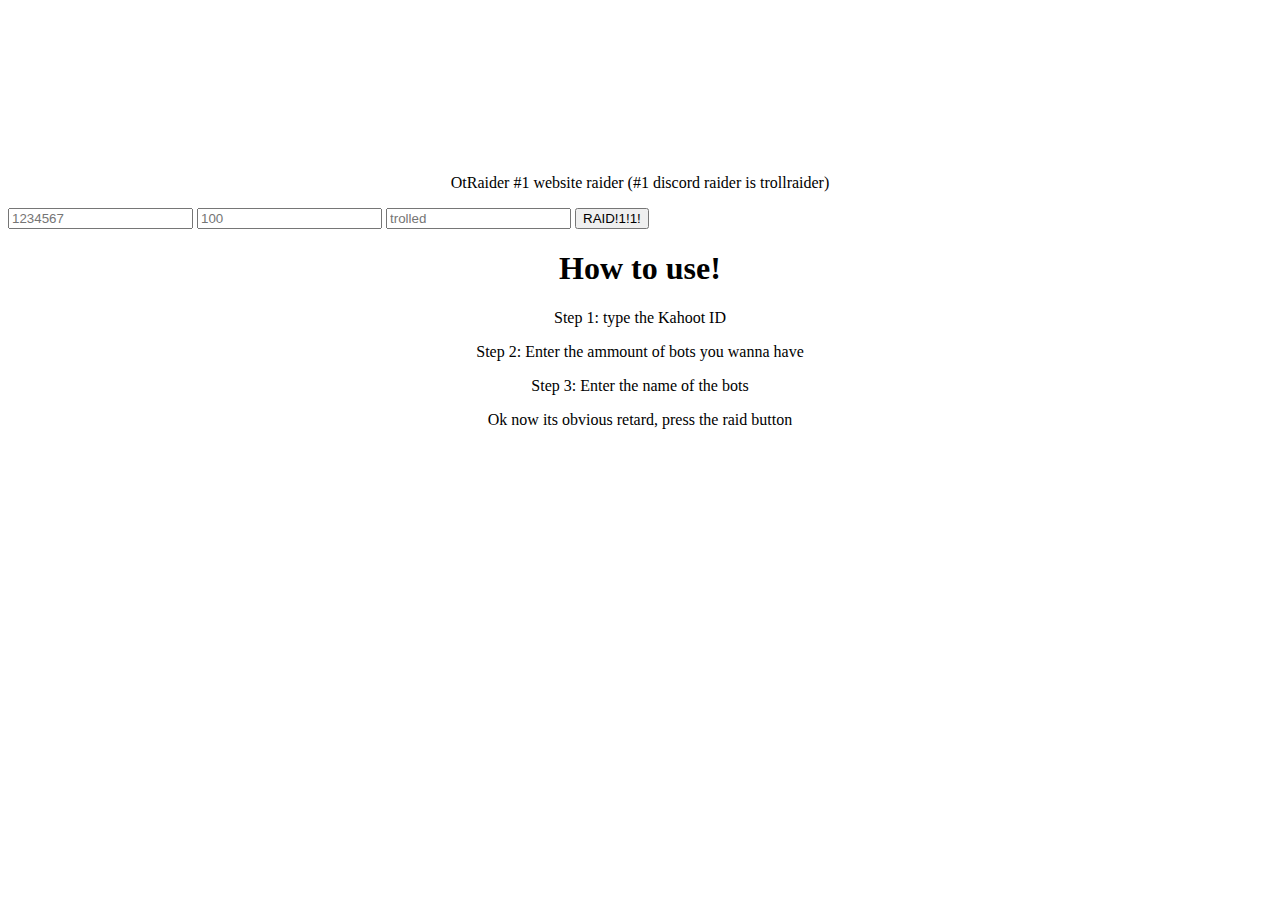
<file: templates/index.html>
<html>
  <head>
    <link rel="stylesheet" href="https://website url here/css">
    <meta charset="utf-8">
    <meta name="title" content="otRaider!">
    <meta name="description" content="Kahoot Raider By otiopo!1">
    <title>otRaider!!1</title>
  </head>
  <body>
		<canvas id="canvas"></canvas>
    <center><p>OtRaider #1 website raider (#1 discord raider is trollraider)</p></center>
    <input type="text" id="id" placeholder="1234567">
    <input type="text" id="limit" placeholder="100">
    <input type="text" id="name" placeholder="trolled">
    <button onclick="raid()">RAID!1!1!</button>
							<center><h1>How to use!</h1></center>
							<center><p>Step 1: type the Kahoot ID</p></center>
							<center><p>Step 2: Enter the ammount of bots you wanna have</p></center>
							<center><p>Step 3: Enter the name of the bots</p></center>
							<center><p>Ok now its obvious retard, press the raid button</p></center>
  </body>
</html>
<script>
  function raid() {
    const id = document.getElementById("id").value;
    const limit = document.getElementById("limit").value;
    const name = document.getElementById("name").value;
    location.href = "https://website url here/raidApi?id=" + id + "&limit=" + limit + "&name=" + name;
 }
</script>
</file>
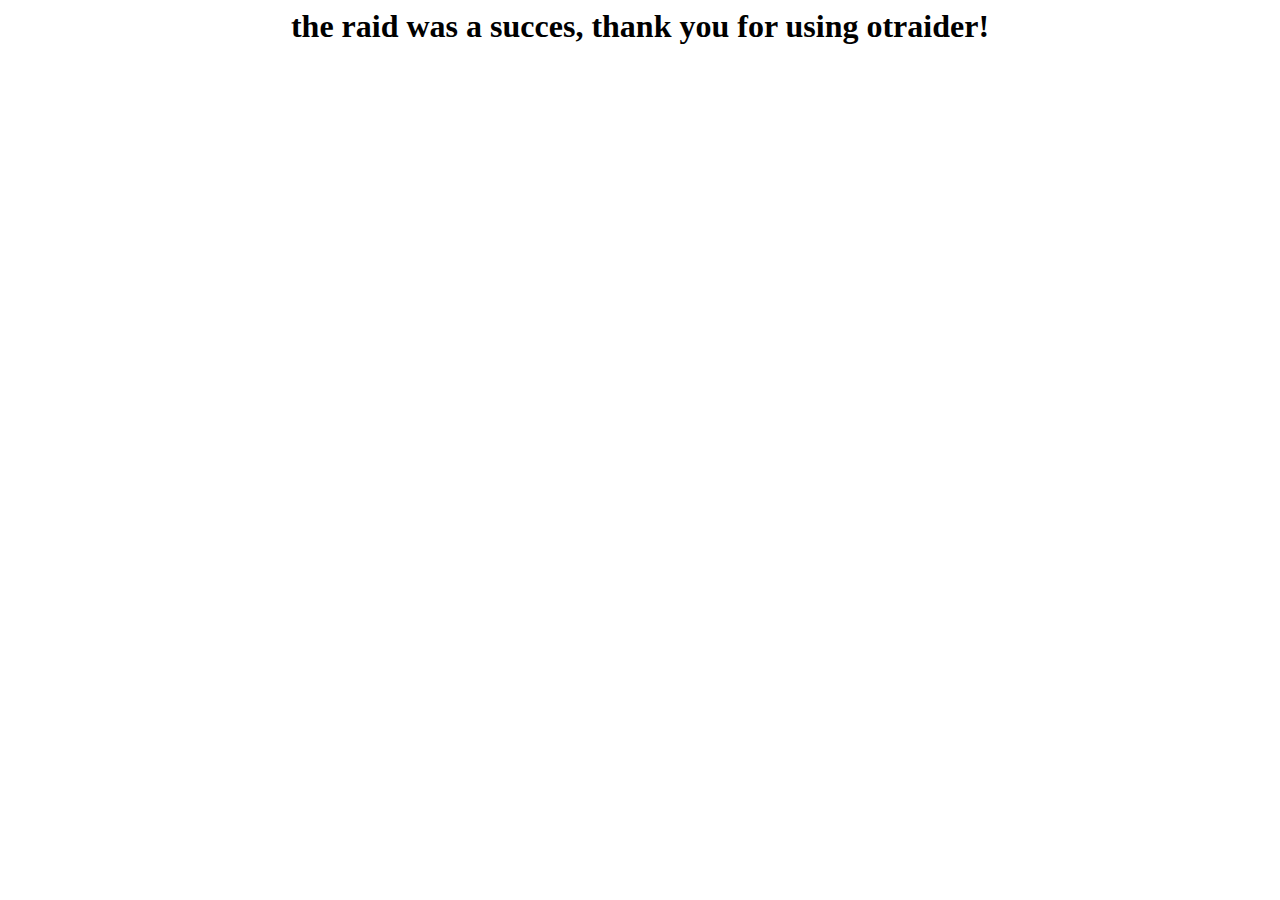
<file: templates/successraid.html>
<html>
  <head>
    <meta charset="utf-8">
    <meta name="title" content="otRaider!">
    <meta name="description" content="Kahoot Raider By otiopo!1">
    <title>OtRaider!!1 || Success</title>
  </head>
  <body>
    <center><h1>the raid was a succes, thank you for using otraider!</h1></center>
  </body>
</html>
</file>
